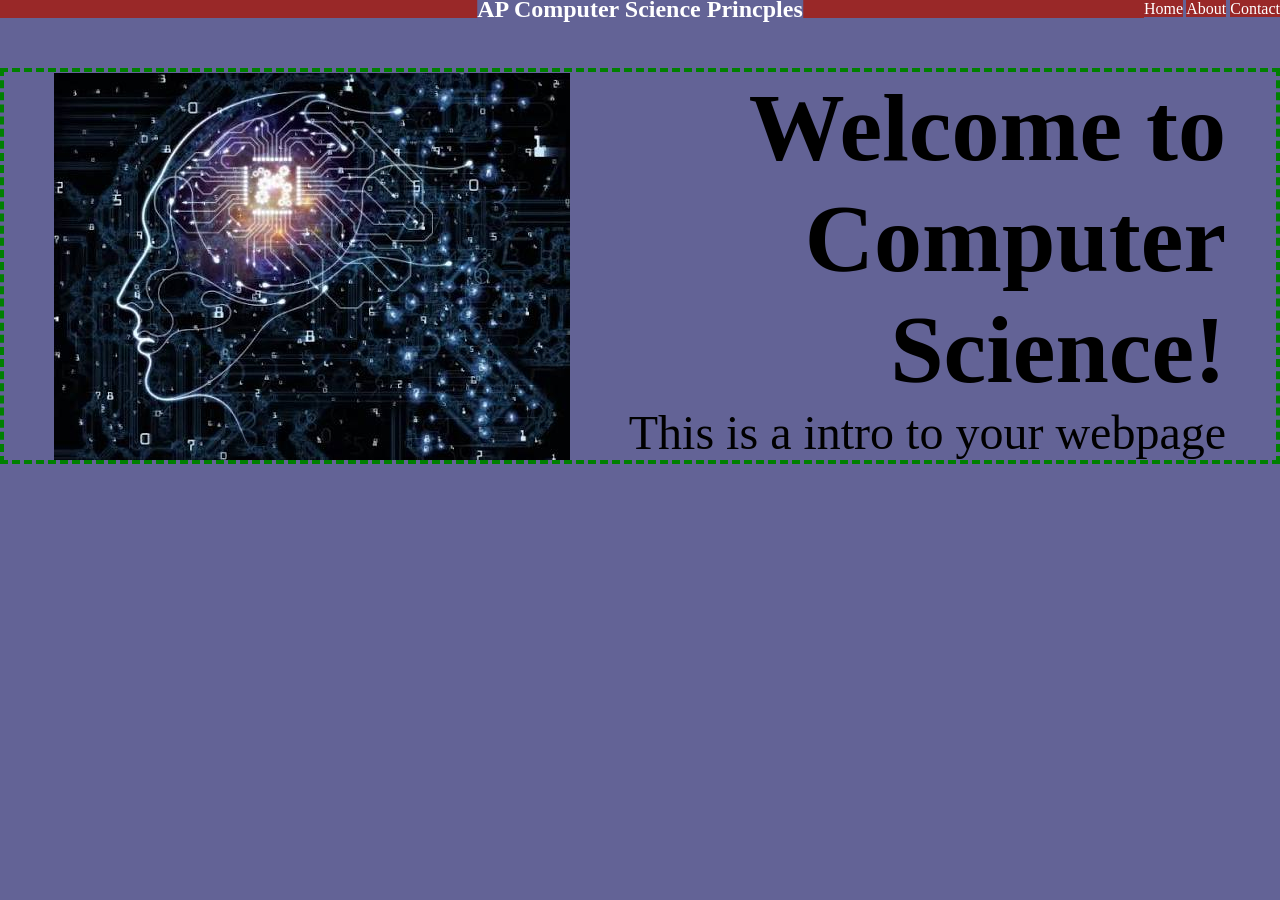
<file: index.html>
<!DOCTYPE html>
<html lang="en">

<head>
    <meta charset="UTF-8">
    <meta name="viewport" content="width=device-width, initial-scale=1.0">
    <title>Document</title>
    <link rel="stylesheet" href="styles.css">
</head>

<body>
    <div class="container">
        <div class="menu">
            <h1 class="menu-title">
                AP Computer Science Princples
            </h1>

            <nav class="menu-links">
                <a href="index.html">Home</a>
                <a href="about.html">About</a>
                <a href="contact.html">Contact</a>
            </nav>
        
        </div>


        <div class="content">
            <img src="image.png">
            <div class="intro-text">
                    <h1>Welcome to Computer Science!</h1>
                    <p>This is a intro to your webpage</p>
            </div>
        </div>
    </div>
</body>

</html>
</file>
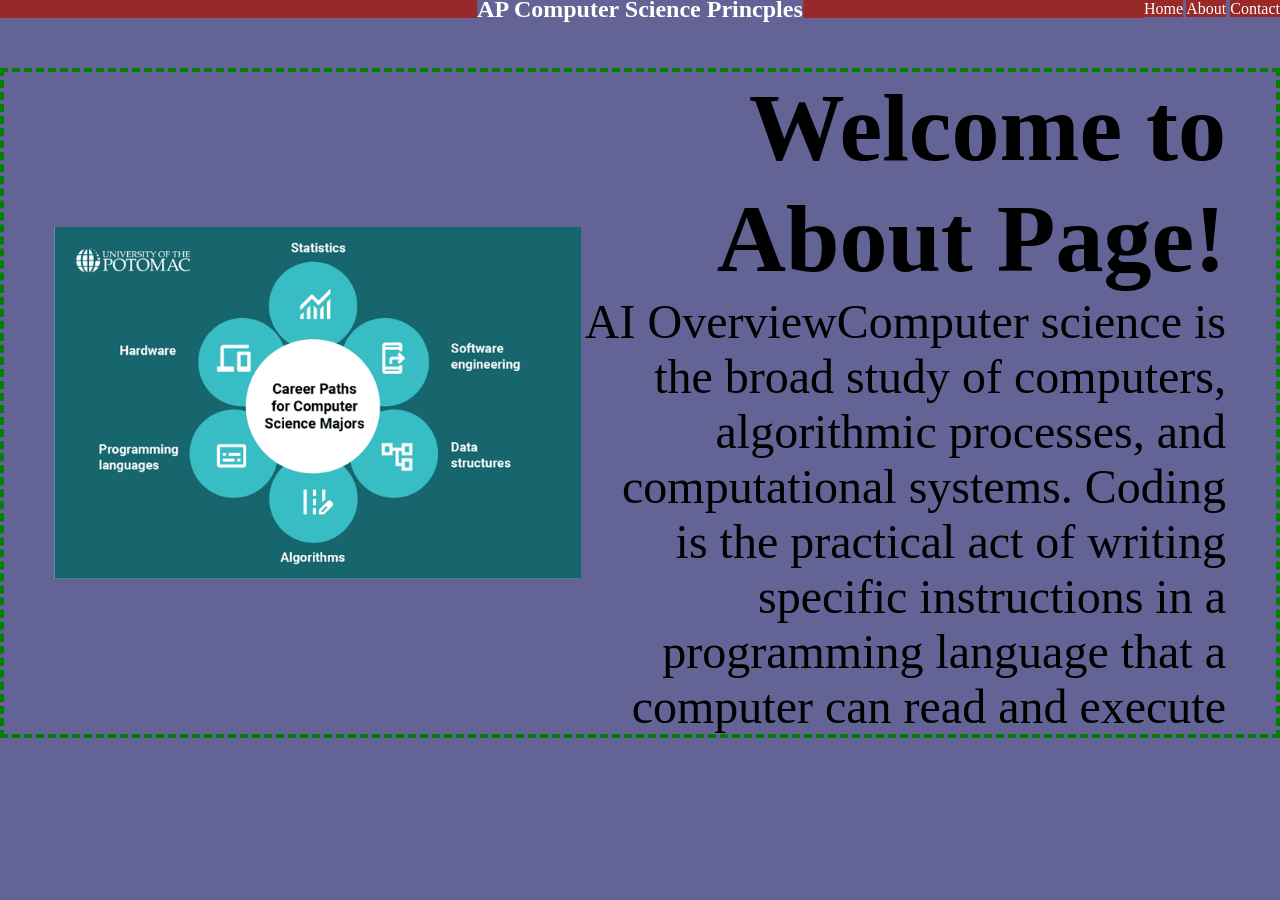
<file: about.html>
<!DOCTYPE html>
<html lang="en">

<head>
    <meta charset="UTF-8">
    <meta name="viewport" content="width=device-width, initial-scale=1.0">
    <title>Document</title>
    <link rel="stylesheet" href="styles.css">
</head>

<body>
    <div class="container">
        <div class="menu">
            <h1 class="menu-title">
                AP Computer Science Princples
            </h1>

            <nav class="menu-links">
                <a href="index.html">Home</a>
                <a href="about.html">About</a>
                <a href="contact.html">Contact</a>
            </nav>
        
        </div>


        <div class="content">
            <img src="image copy.png">
            <div class="intro-text">
                    <h1>Welcome to About Page!</h1>
                    <p>AI OverviewComputer science is the broad study of computers, algorithmic processes, and computational systems. Coding is the practical act of writing specific instructions in a programming language that a computer can read and execute</p>
            </div>
        </div>
    </div>
</body>

</html>
</file>
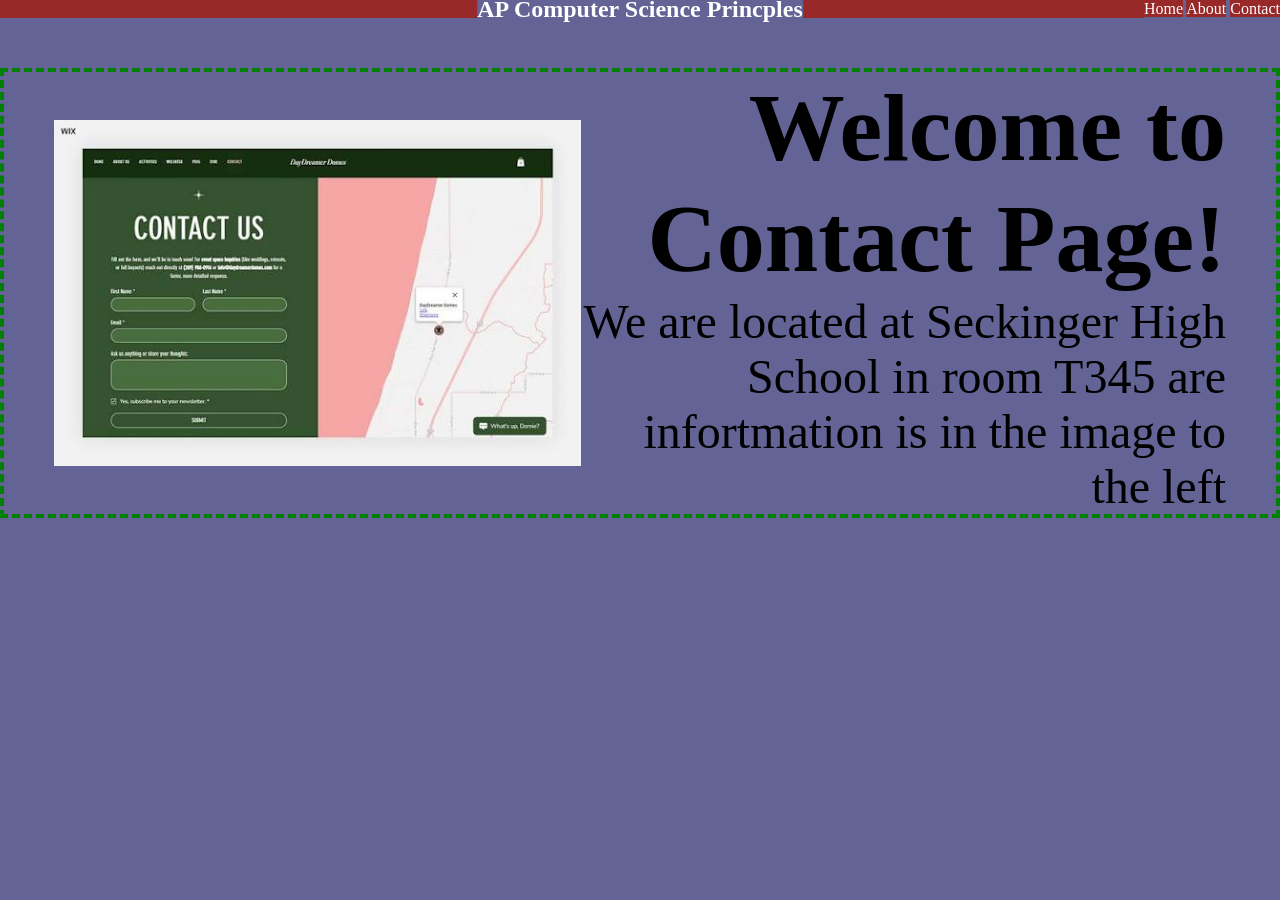
<file: contact.html>
<!DOCTYPE html>
<html lang="en">

<head>
    <meta charset="UTF-8">
    <meta name="viewport" content="width=device-width, initial-scale=1.0">
    <title>Document</title>
    <link rel="stylesheet" href="styles.css">
</head>

<body>
    <div class="container">
        <div class="menu">
            <h1 class="menu-title">
                AP Computer Science Princples
            </h1>

            <nav class="menu-links">
                <a href="index.html">Home</a>
                <a href="about.html">About</a>
                <a href="contact.html">Contact</a>
            </nav>
        
        </div>


        <div class="content">
            <img src="image copy 2.png">
            <div class="intro-text">
                    <h1>Welcome to  Contact Page!</h1>
                    <p>We are located at Seckinger High School in room T345 are infortmation is in the image to the left
                
                    </p>
            </div>
        </div>
    </div>
</body>

</html>
</file>
<file: styles.css>
* {
    margin: 0;
    padding: 0;
    background-color: rgb(99, 99, 150);
}

.container {
}

.menu {
    color: white;
    background-color: #992828;
    display: flex;
    flex-direction: row;
    align-items: center;
    justify-content: flex-end;
}

.menu a {
    color: white;
    text-decoration: none;
    transition: color 0.3s ease;
     background-color: #992828;
}

.menu a:hover {
    color: #ffa2a2;
     background-color: #992828;
}

.menu h1 {
    position: absolute;
    left: 50%;
    transform: translate(-50%);
    font-size: 150%;
}

.menu a:active {
    color: red;
}
.content {
    border: 4px dashed green;
    display: flex;
    flex-direction: row;
    align-items: center;
    justify-content: space-between;
    padding-right: 50px;
    padding-left: 50px;
    margin-top: 50px;
    animation: content-enter 400ms ease-out;
    font-size: 300%;
}

.content img {
    width: 45%;
    height: auto;
}



.intro-text {
    text-align: right;
    
}

@keyframes content-enter {
    from{
        opacity: 0;
        transform: translateY(12px);
    }

    to{
        opacity: 1;
        transform: translateY(0%);

    }

}
</file>
